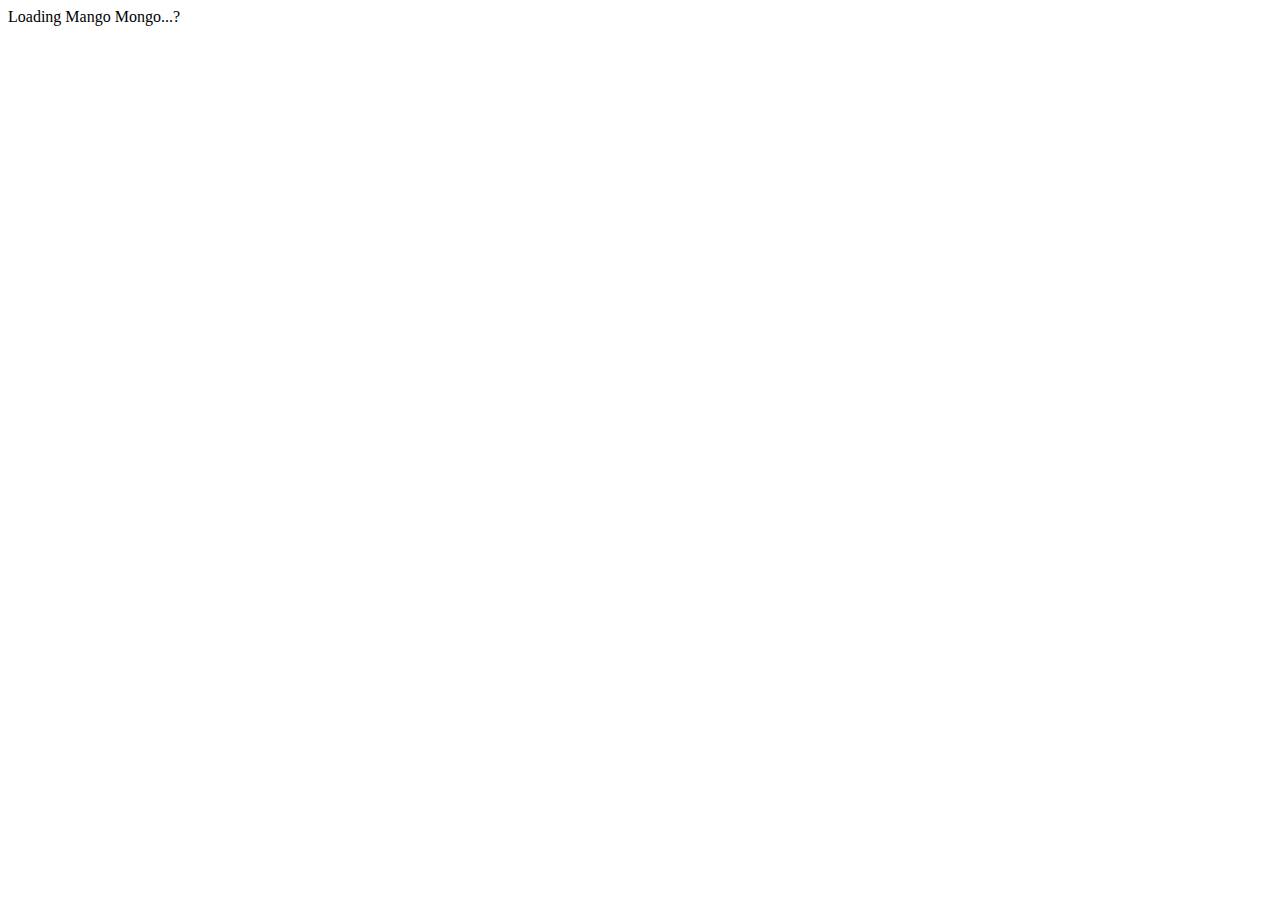
<file: client/src/index.html>
<!doctype html>
<html lang="en">
<head>
  <meta charset="utf-8">
  <title>Mongo Angular Spark Lab</title>
  <base href="/">

  <meta name="viewport" content="width=device-width, initial-scale=1">
  <link rel="icon" type="image/x-icon" href="favicon.ico">
  <link href="https://fonts.googleapis.com/icon?family=Material+Icons" rel="stylesheet">
</head>
<body>
<app-root>Loading Mango Mongo...?</app-root>
</body>
</html>
</file>
